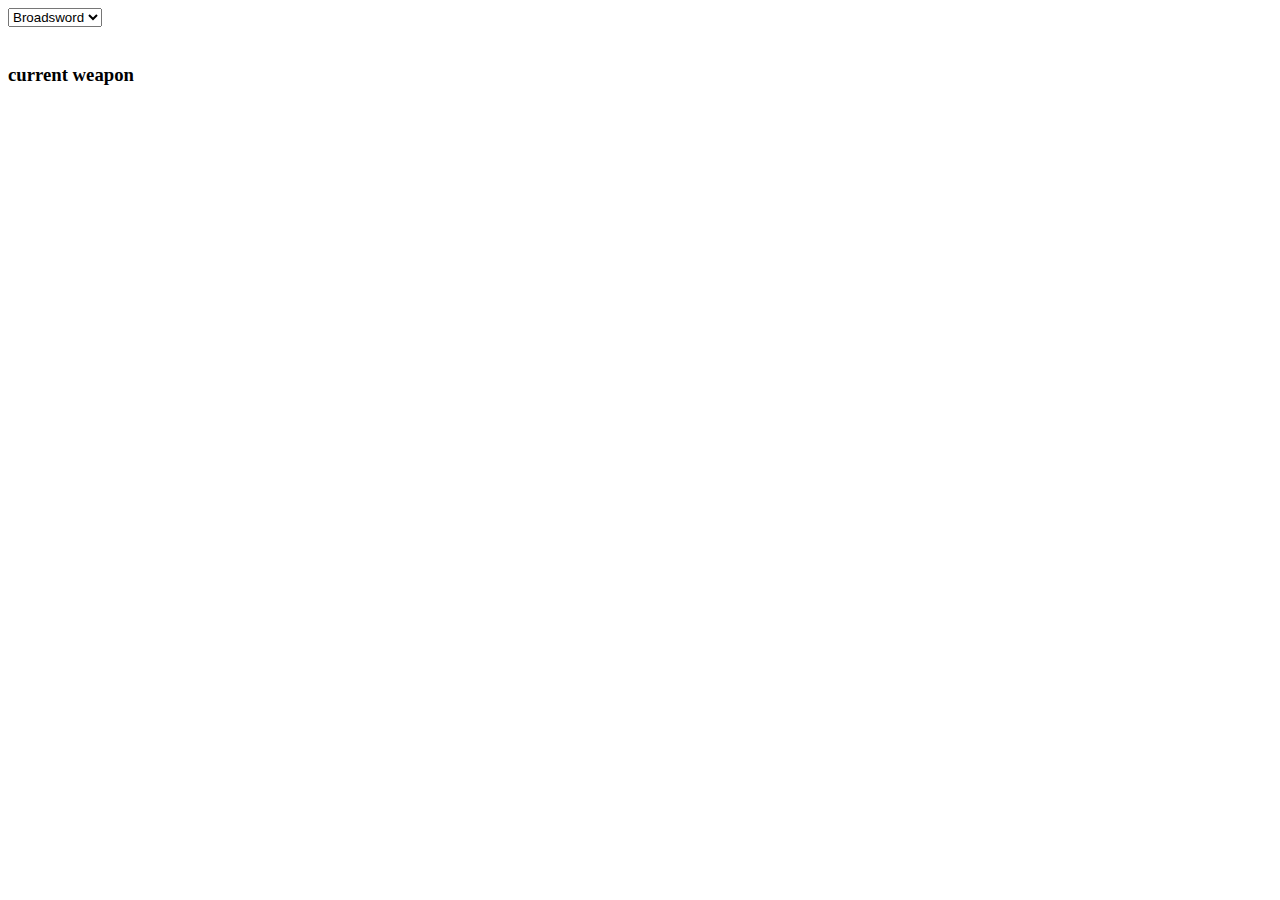
<file: Class work/Week 5/Javascript_Advanced_Examples/Exercise1/index.html>
<!doctype html>
<html>
<head>
<meta charset="utf-8">
<title>Exercise 1</title>
<script src="main.js"></script>
</head>

<body onLoad="OnLoad()">
<form>
	<select name="weapons" onChange="SelectWeapon()"></select>
</form>
<br />
<h3 id="currentWeapon">current weapon</h3>

</body>
</html>
</file>
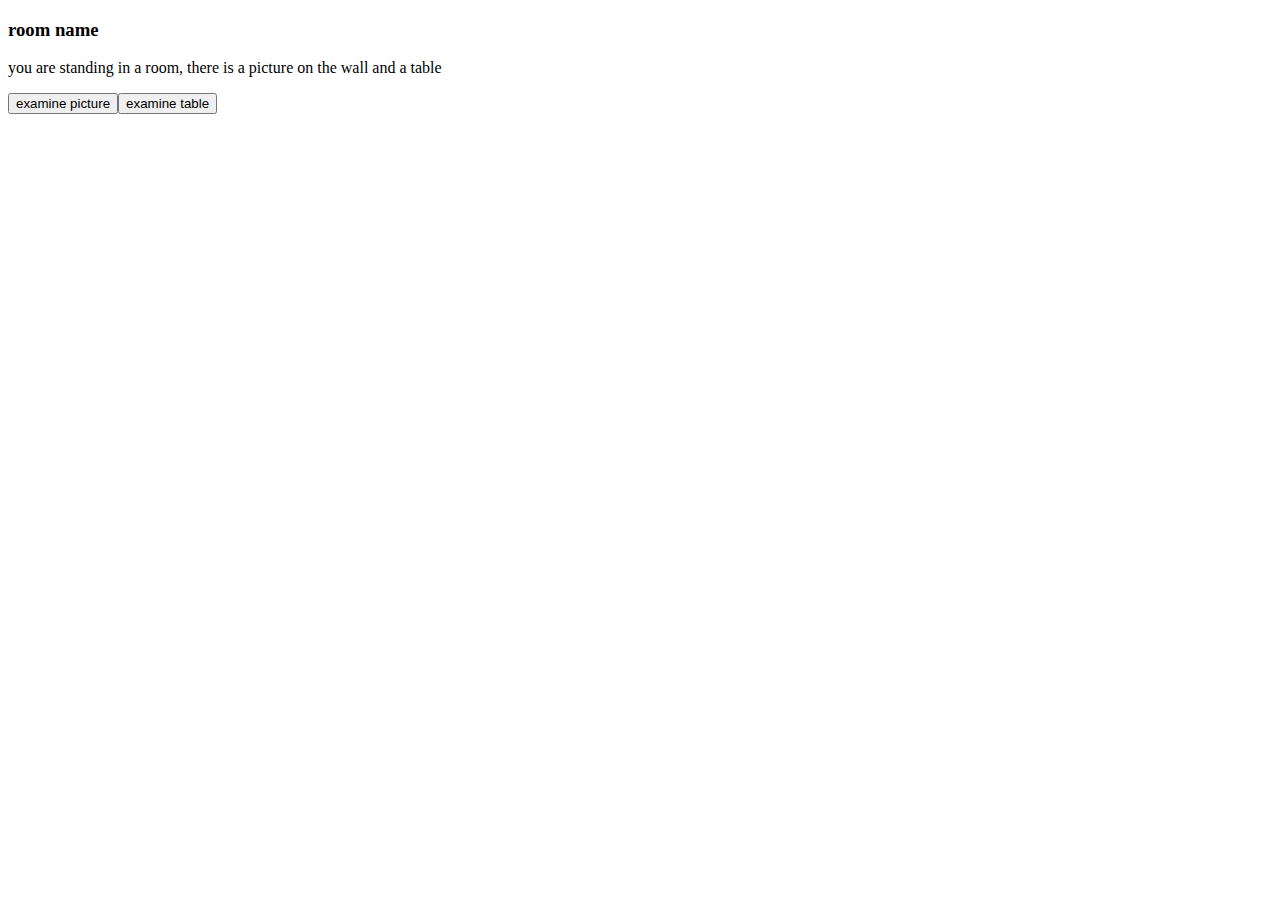
<file: Class work/Week 5/Javascript_Advanced_Examples/Exercise3/index.html>
<!doctype html>
<html>
<head>
<meta charset="utf-8">
<title>Exercise 3</title>
<script src="main.js"></script>
</head>

<body onLoad="OnLoad()">

<h3 id="roomtitle"></h3>
<p id="roomtext"></p>
<div id="roomchoices"></div>

</body>
</html>
</file>
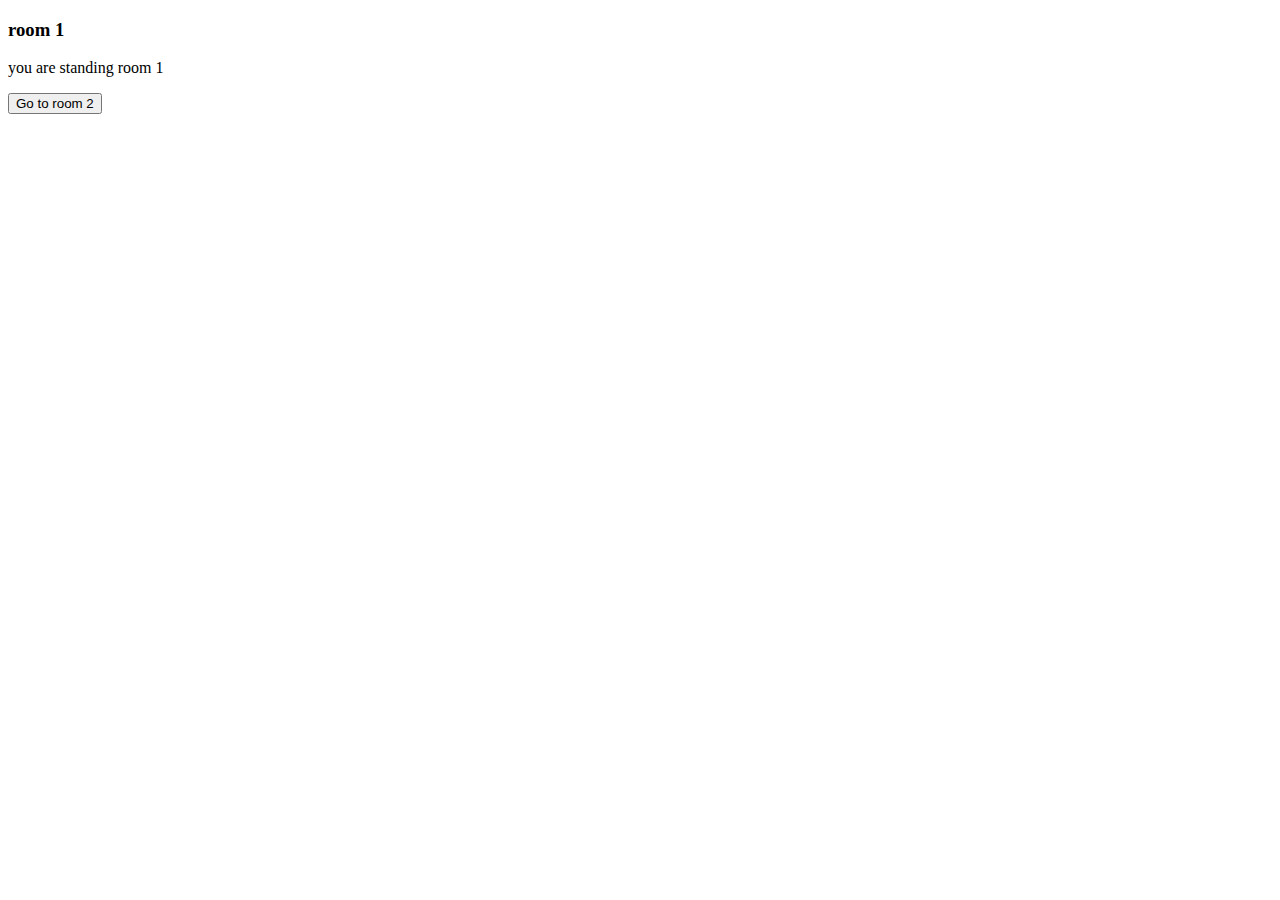
<file: Class work/Week 5/Javascript_Advanced_Examples/Exercise4/index.html>
<!doctype html>
<html>
<head>
<meta charset="utf-8">
<title>Exercise 4</title>
<script src="data.js"></script>
<script src="main.js"></script>
</head>

<body onLoad="OnLoad()">

<h3 id="roomTitle">Room title</h3>
<p id="roomText">Room text</p>

<div id="roomChoices">Room choice buttons</div>



</body>
</html>
</file>
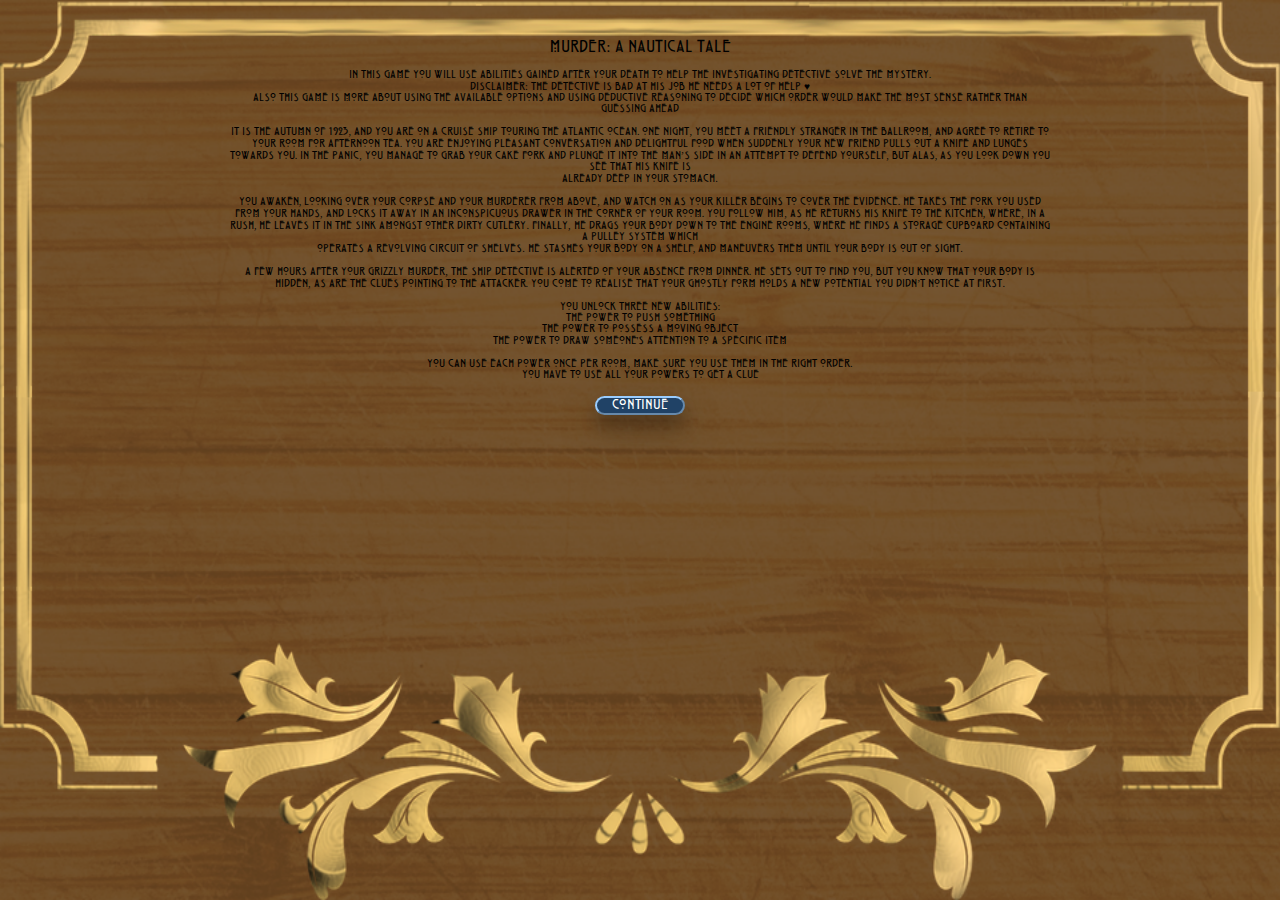
<file: Project/Intro.html>
<!doctype html>
<html>
<head>
<meta charset="utf-8">
<link rel="stylesheet" type="text/css" href="styleSheet.css">
<title>Murder: A nautical tale</title>
</head>
<body>

  <div id="containerSmol">
    <h2 id="roomName">Murder: a nautical tale</h2>
    <p>In this game you will use abilities gained after your death to help the investigating detective solve the mystery.</br>
      Disclaimer: The detective is bad at his job he needs a lot of help ♥</br>
      Also this game is more about using the available options and using deductive reasoning to decide which order would make the most sense rather than guessing ahead
    </br>
    </br>
      It is the autumn of 1923, and you are on a cruise ship touring the atlantic ocean. One night, you meet a friendly stranger in the ballroom, and agree to retire to your room for afternoon tea. You are enjoying pleasant conversation and delightful food when suddenly your new friend pulls out a knife and lunges towards you. In the panic, you manage to grab your cake fork and plunge it into the man’s side in an attempt to defend yourself, but alas, as you look down you see that his knife is</br> already deep in your stomach.</br></br>
      You awaken, looking over your corpse and your murderer from above, and watch on as your killer begins to cover the evidence. He takes the fork you used from your hands, and locks it away in an inconspicuous drawer in the corner of your room. You follow him, as he returns his knife to the kitchen, where, in a rush, he leaves it in the sink amongst other dirty cutlery. Finally, he drags your body down to the Engine rooms, where he finds a storage cupboard containing a pulley system which</br> operates a revolving circuit of shelves. He stashes your body on a shelf, and maneuvers them until your body is out of sight.</br></br>
      A few hours after your grizzly murder, the ship detective is alerted of your absence from dinner. He sets out to find you, but you know that your body is hidden, as are the clues pointing to the attacker. You come to realise that your ghostly form holds a new potential you didn’t notice at first.</br></br>
      You unlock three new abilities:</br>
      The power to push something</br>
      The power to possess a moving object</br>
      The power to draw someone's attention to a specific item</br></br>
      You can use each power once per room, make sure you use them in the right order.</br>
      You have to use all your powers to get a clue
    </p>
  <div id="roomButton"><button id='normalButton' type='button' style='vertical-align:middle'><a href="index.html"><span>Continue</span></a></button></div>
  </div>

</body>
</html>
</file>
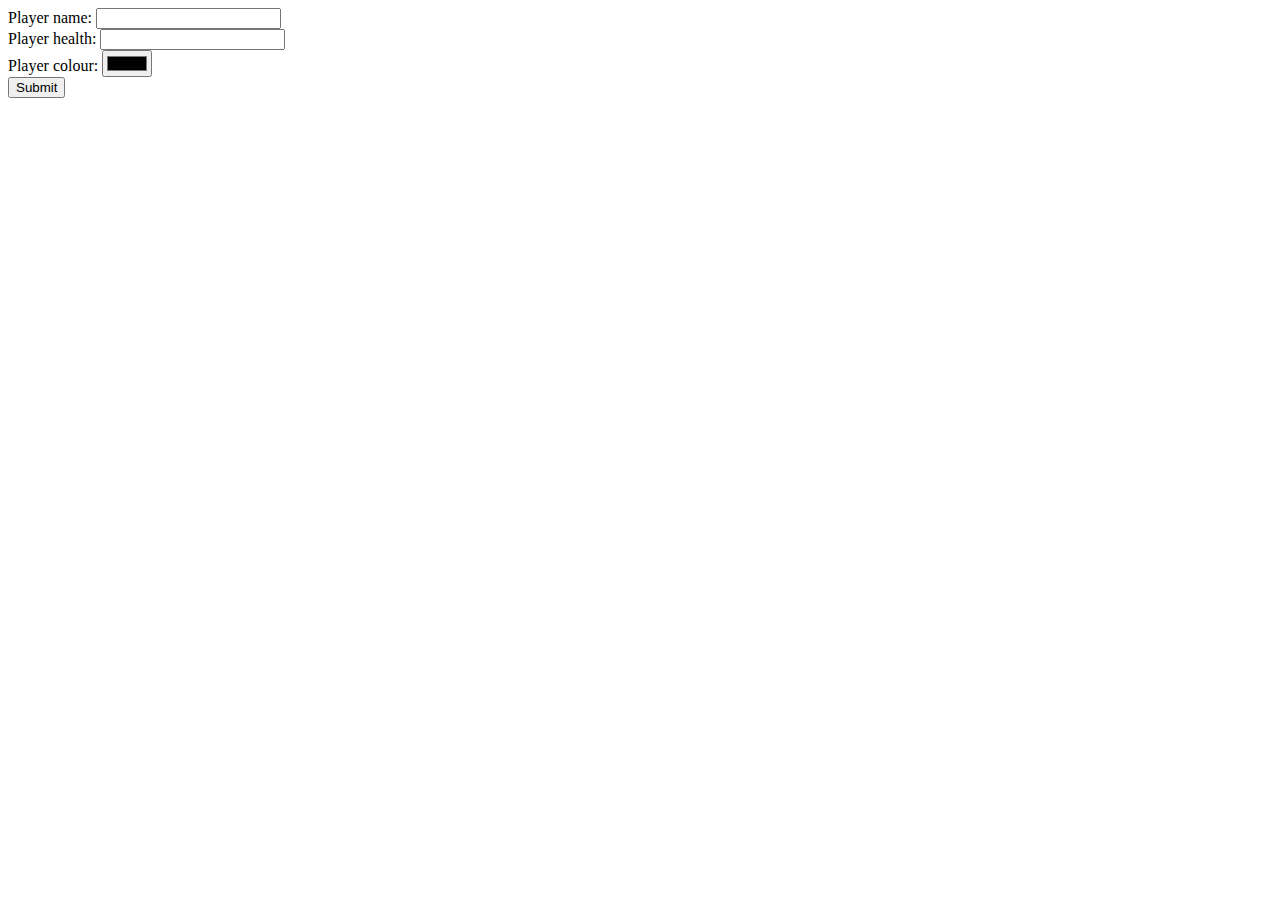
<file: Class work/Week 5/Javascript_Advanced_Examples/Exercise2/PlayerSetup.html>
<!doctype html>
<html>
<head>
<meta charset="utf-8">
<title>Advanced Javascript - Player setup form</title>
<script src="main.js"></script>
</head>

<body>

<form method="post" action="PlayerStats.html" onSubmit="StorePlayerData()">
	Player name: <input type="text" name="playername" />
	<br />
    Player health: <input type="number" name="playerhealth" />
    <br />
    Player colour: <input type="color" name="playercolour" />
    <br />
    <input type="submit" />
</form>

</body>
</html>
</file>
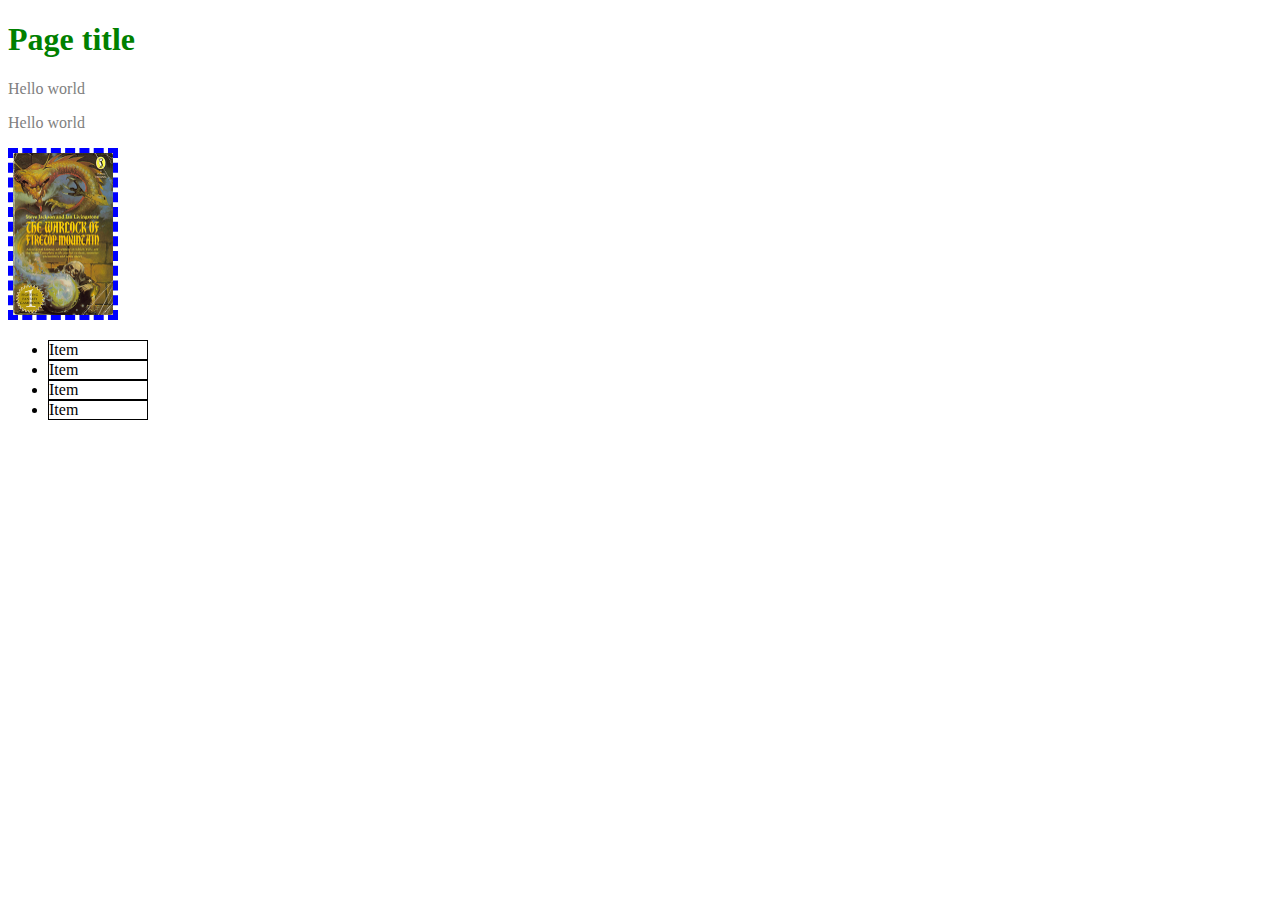
<file: Class work/Week 2/CSS_Basic_Examples/CSS_Basic_Examples/Exercise 1 - Type Selectors/TypeSelectors.html>
<!DOCTYPE html>
<html>
<head>
<meta charset="UTF-8">
<title>CSS Basic Exercises - Type Selectors</title>
<link rel="stylesheet" href="SelectorStyle.css" />
<style>

</style>
</head>

<body>

<h1>Page title</h1>

<p>Hello world</p>
<p>Hello world</p>

<img src="img/warlock.jpg" />


<ul>
  <li>Item</li>
  <li>Item</li>
  <li>Item</li>
  <li>Item</li>
</ul>




</body>

</html>
</file>
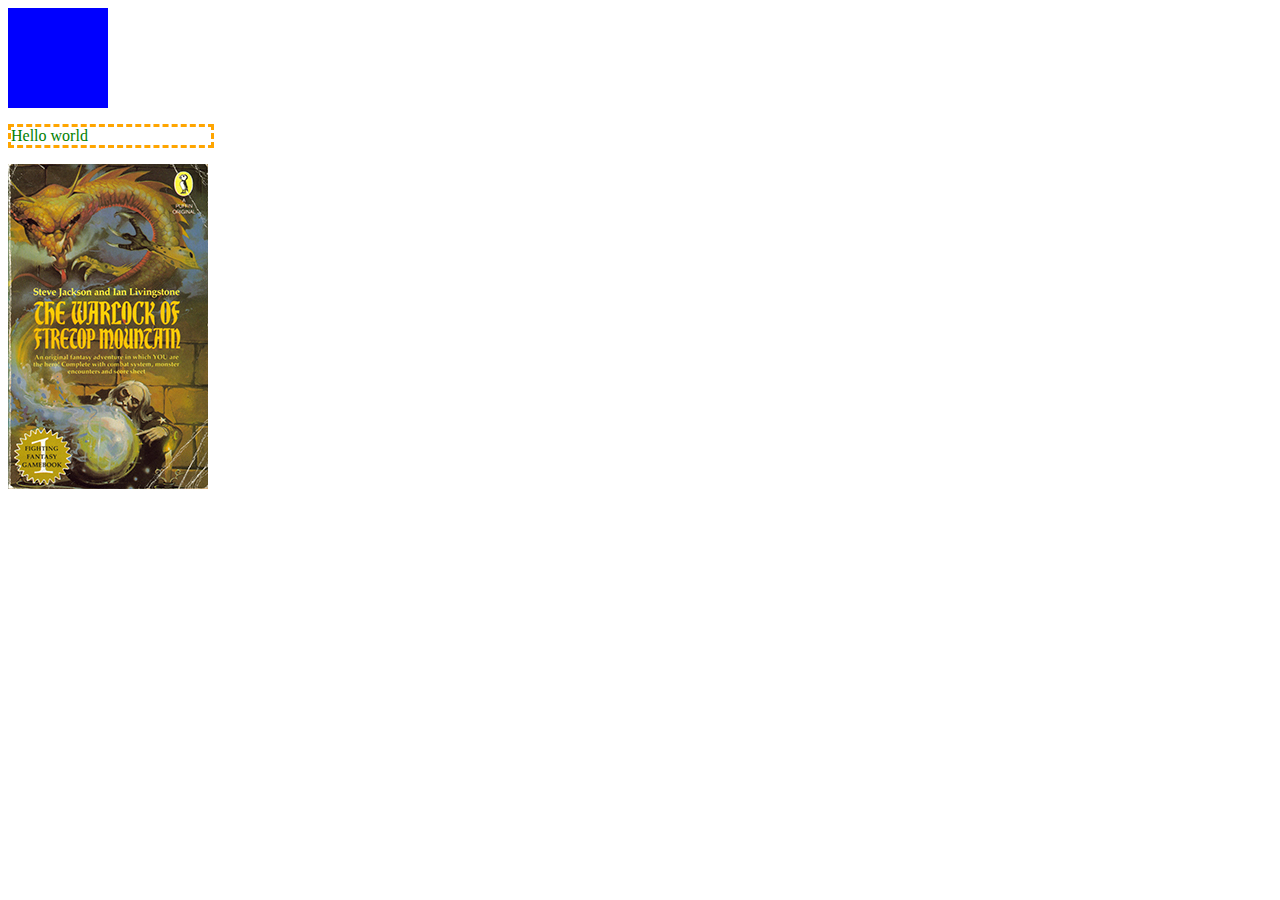
<file: Class work/Week 2/CSS_Basic_Examples/CSS_Basic_Examples/Exercise 2 - Class Selectors/ClassSelectors.html>
<!DOCTYPE html>
<html>
<head>
<meta charset="UTF-8">
<title>CSS Basic Exercises - Class Selectors</title>
<link rel="stylesheet" href="ClassSelectorStyle.css" />
<style>

</style>
</head>

<body>

<div class="box"></div>

<p class="para">Hello world</p>

<div class="backgroundImage"></div>

</body>

</html>
</file>
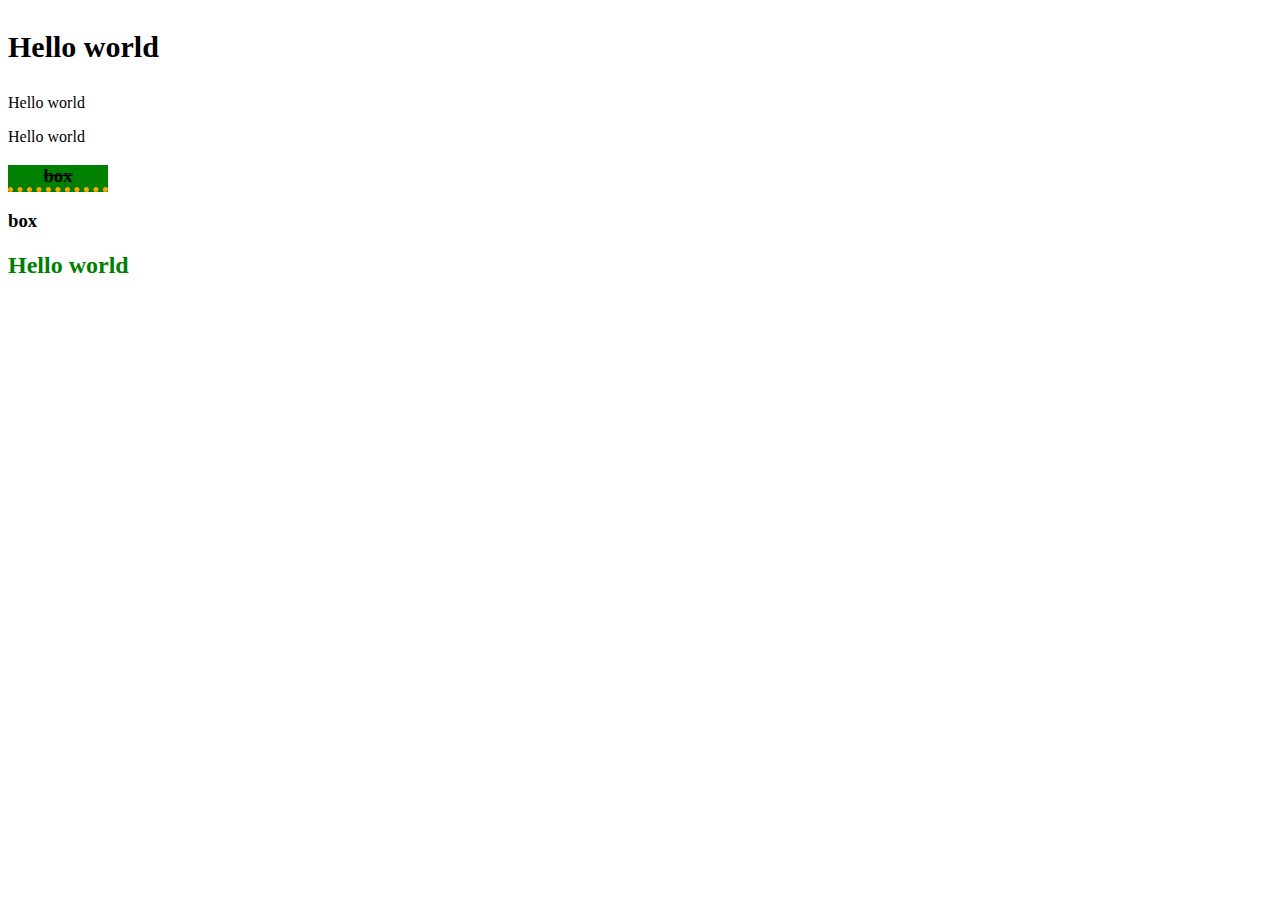
<file: Class work/Week 2/CSS_Basic_Examples/CSS_Basic_Examples/Exercise 3 - ID Selectors/IDSelectors.html>
<!DOCTYPE html>
<html>
<head>
<meta charset="UTF-8">
<title>CSS Basic Exercises - ID Selectors</title>
<link rel="stylesheet" href="IDSelectorStyle.css" />
<style>

</style>
</head>

<body>

<p id="hello">Hello world</p>
<p>Hello world</p>
<p>Hello world</p>


<h3 id="box">box</h3>
<h3>box</h3>

<h2 id="fontchange">Hello world</h2>


</body>

</html>
</file>
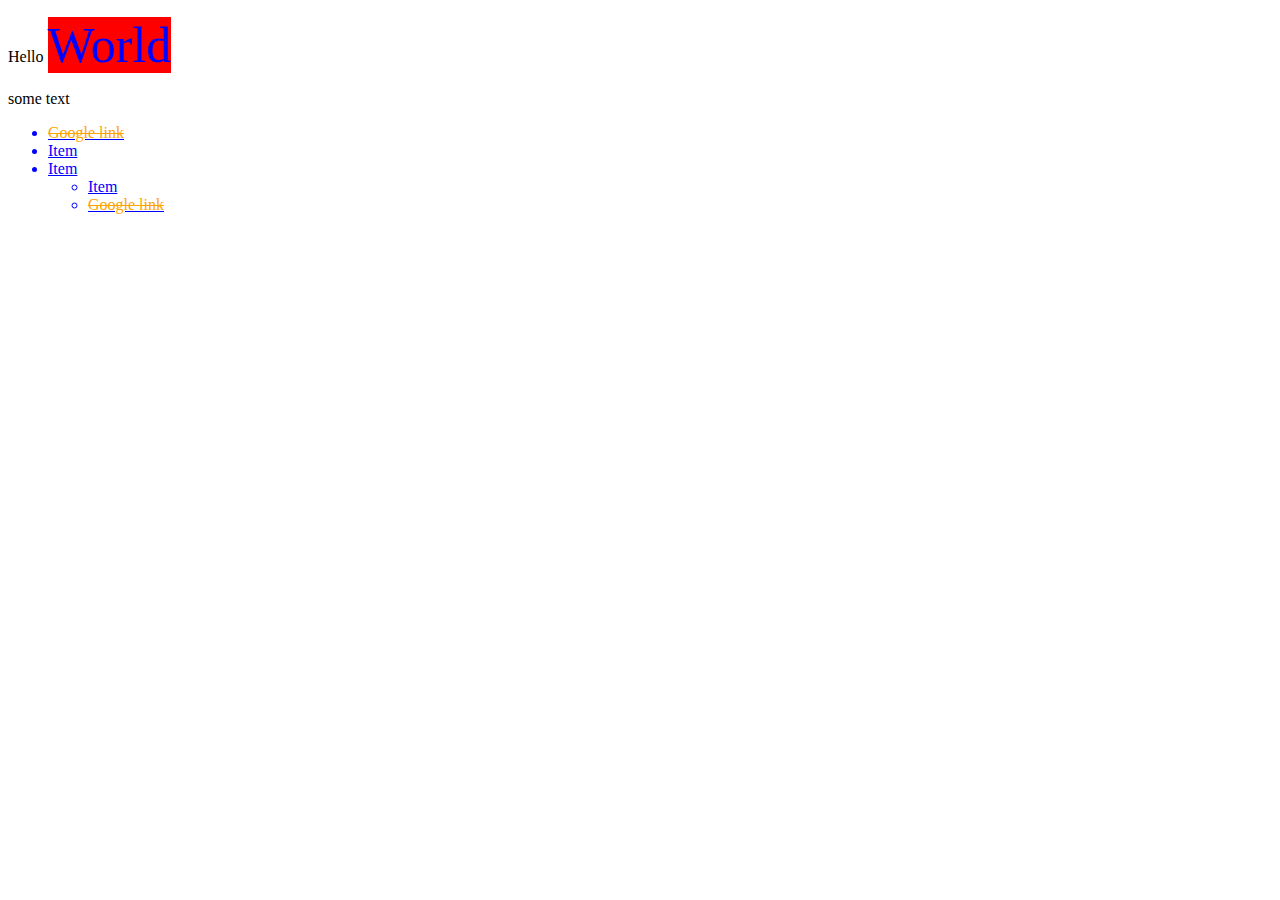
<file: Class work/Week 2/CSS_Basic_Examples/CSS_Basic_Examples/Exercise 4 - Descendant Selectors/DescendantSelectors.html>
<!DOCTYPE html>
<html>
<head>
<meta charset="UTF-8">
<title>CSS Basic Exercises - Descendant Selectors</title>
<link rel="stylesheet" href="DescendantSelectorStyle.css" />
<style>

</style>
</head>

<body>

<p>Hello <span>World</span></p>
<span>some text</span>

<ul>
  <li><a href="http://www.google.com">Google link</a></li>
  <li>Item</li>
  <li>Item</li>
  <ul>
    <li>Item</li>
    <li><a href="http://www.google.com">Google link</a></li>
  </ul>
</ul>

</body>

</html>
</file>
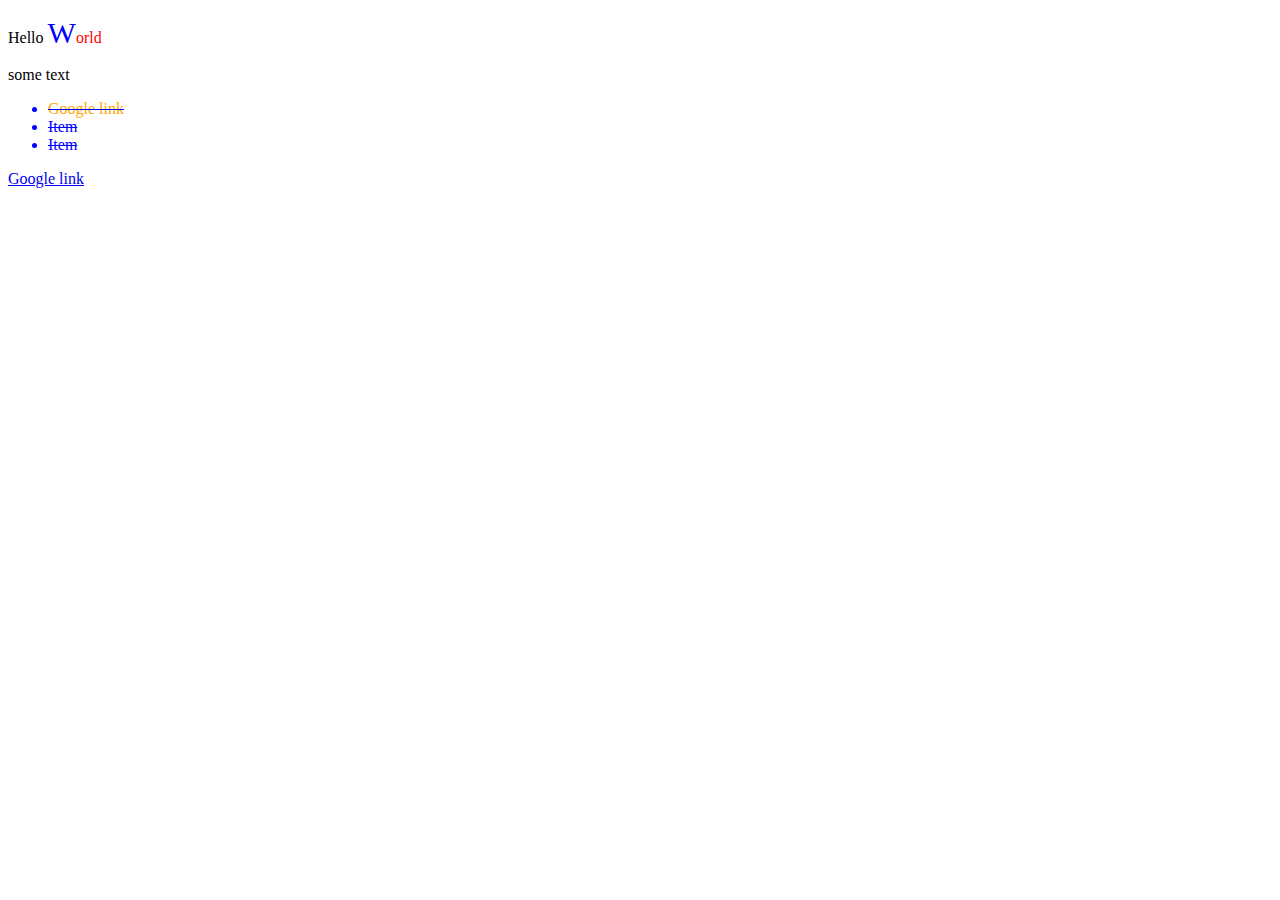
<file: Class work/Week 2/CSS_Basic_Examples/CSS_Basic_Examples/Exercise 5 - Child Selectors/ChildSelectors.html>
<!DOCTYPE html>
<html>
<head>
<meta charset="UTF-8">
<title>CSS Basic Exercises - Child Selectors</title>
<link rel="stylesheet" href="ChildSelectorstyle.css" />
<style>

</style>
</head>

<body>

<p>Hello <span><span>W</span>orld</span></p>
<span>some text</span>

<ul>
  <li><a href="http://www.google.com">Google link</a></li>
  <li>Item</li>
  <li>Item</li>
</ul>

<a href="http://www.google.com">Google link</a>
</body>

</html>
</file>
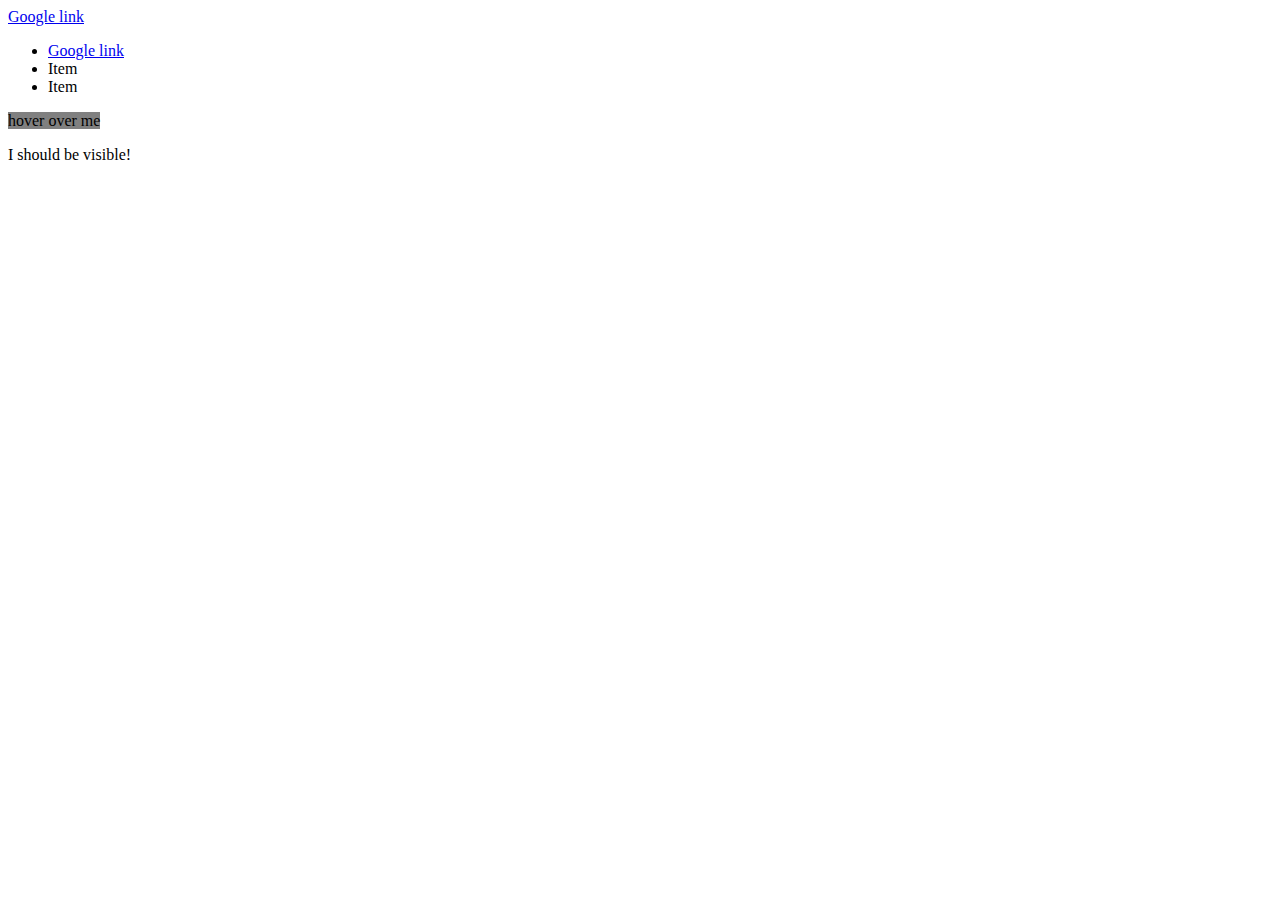
<file: Class work/Week 2/CSS_Basic_Examples/CSS_Basic_Examples/Exercise 6 - Pseudo-class Selectors/PseudoClassSelectors.html>
<!DOCTYPE html>
<html>
<head>
<meta charset="UTF-8">
<title>CSS Basic Exercises - Pseudo-class Selectors</title>
<link rel="stylesheet" href="PseudoClassSelectorstyle.css" />
<style>

</style>
</head>

<body>

<a href="http://www.google.com">Google link</a>

<ul>
  <li><a href="http://www.google.com">Google link</a></li>
  <li>Item</li>
  <li>Item</li>
</ul>


<div>
<span>hover over me</span>
</div>


<div>
  <p>I should not be visible!</p>
  <p>I should be visible!</p>
</div>


</body>

</html>
</file>
<file: Project/styleSheet.css>
body{
  background: #664420 url(frame.png) fixed;
  background-size: 100% 100%;
}
@font-face {
    font-family: Hill_House;
    src: url(Hill_House.otf);
}

a{
  text-decoration: none;
  color: white;
}

#container{
    width:85%;
    height: 100%;
    margin: 3% auto;
    font-size: 1.0vw;
}

#containerSmol{
    width:65%;
    height: 100%;
    margin: 3% auto;
    font-size: 0.8vw;
}

h2{
  font-family: Hill_House;
  text-align: center;
  font-weight: normal;
}

#container #h2Container{
    padding-right: 7px;
    margin: auto;
    height: 100%;
    width: 20%;
    background: url(Plaque.png) center no-repeat;
    background-size: 100% 100%;
}

#container #h2Container h2{
    padding: 15%;
    font-family: Hill_House;
    text-align: center;
    font-weight: normal;
}

#container #description{
    margin: 2% auto;
    font-family: Hill_House;
    padding-top: 2%;
    padding-bottom: 2%;
    padding-right: 2%;
    padding-left: 2%;
    width: 55%;
    text-align: center;
    background: url(paraBorder.gif) center no-repeat;
    background-size: 100% 100%;
}

#container p{
    font-family: Hill_House;
    width: 100%;
    text-align: center;
}

#container #roomButton p{
  font-size: 0.9vw;
}

#container div{
    text-align: center;
}

#containerSmol p{
    font-family: Hill_House;
    width: 100%;
    text-align: center;
}

#containerSmol #roomButton p{
  font-size: 0.9vw;
}

#containerSmol div{
    text-align: center;
}

#normalButton{
    border-radius: 15px;
    padding-right: 15px;
    padding-left: 15px;
    border-color: #99CCFF;
    font-family: Hill_House;
    background-color: #204266;
    color: white;
    font-size:1.0vw;
    margin: 5px;
    box-shadow: 0 12px 16px 0 rgba(0,0,0,0.24), 0 17px 50px 0 rgba(0,0,0,0.19);
    transition-duration: 0.5s;
}

#normalButton:hover {
    background-color: #204266;
    color: #33CCCC;
    box-shadow: none;
}

#normalButton span {
  cursor: pointer;
  display: inline-block;
  position: relative;
  transition: 0.5s;
}

#normalButton span:after {
  font-family: Hil_House;
  font-size: 1.0vw;
  content: '\00bb';
  position: absolute;
  opacity: 0;
  top: 0;
  right: -20px;
  transition: 0.5s;
}

#normalButton:hover span {
  padding-right: 1.0vw;
}

#normalButton:hover span:after {
  opacity: 1;
  right: 0;
}
</file>
<file: Class work/Week 2/CSS_Basic_Examples/CSS_Basic_Examples/Exercise 1 - Type Selectors/SelectorStyle.css>
h1
{
        font-family: "sans-serif";
        color: green;
}

p
{
    color: grey;
}

img
{
    width: 100px;
    border-color: blue;
    border-style: dashed;
    border-width: 5px;

}

ul
{
    width: 100px;
}

li
{
    padding: 0px;
    border-width: 1px;
    border-style: solid;
    border-color: black;
}

table
{
    border-width: 1px;
    border-style: solid;
    border-color: black;
}
</file>
<file: Class work/Week 2/CSS_Basic_Examples/CSS_Basic_Examples/Exercise 2 - Class Selectors/ClassSelectorStyle.css>
.box
{
    background-color: blue;
    width: 100px;
    height: 100px;
}

.para
{
    color: green;
    width: 200px;
    border-width: 3px;
    border-color: orange;
    border-style: dashed;
}

.backgroundImage
{
    width: 200px;
    height: 325px;
    background-image:url("img/warlock.jpg");
}
</file>
<file: Class work/Week 2/CSS_Basic_Examples/CSS_Basic_Examples/Exercise 3 - ID Selectors/IDSelectorStyle.css>
#hello
{
    font-size: 30px;
    font-weight: bold;
}

#box
{
    text-decoration: line-through;
    width: 100px;
    text-align: center;
    background-color: green;
    border-bottom-width: 5px;
    border-bottom-style: dotted;
    border-bottom-color: orange;
}

#fontchange
{
    font-family: cursive;
    color: green;
}
</file>
<file: Class work/Week 2/CSS_Basic_Examples/CSS_Basic_Examples/Exercise 4 - Descendant Selectors/DescendantSelectorStyle.css>
p span
{
    background-color: red;
    color: blue;
    font-size: 50px;
}

ul li
{
    color: blue;
    text-decoration: underline;
}

ul li a
{
    color: orange;
    text-decoration: line-through;
}
</file>
<file: Class work/Week 2/CSS_Basic_Examples/CSS_Basic_Examples/Exercise 5 - Child Selectors/ChildSelectorstyle.css>
p > span
{
    color: red;
    font-family: cursive;
}

span > span
{
    color: blue;
    font-size: 30px;
}

ul > li
{
    color: blue;
    text-decoration: line-through;
}

li > a
{
    color: orange;
    text-decoration: none;
}
</file>
<file: Class work/Week 2/CSS_Basic_Examples/CSS_Basic_Examples/Exercise 6 - Pseudo-class Selectors/PseudoClassSelectorstyle.css>
a:hover
{
    color: orange;
}

li a:hover
{
    text-decoration: none;
    color: red;
}

p:first-of-type
{
    display: none;
}

span
{
    background-color: grey;
}


div > p:hover
{
    display: block;
}
</file>
